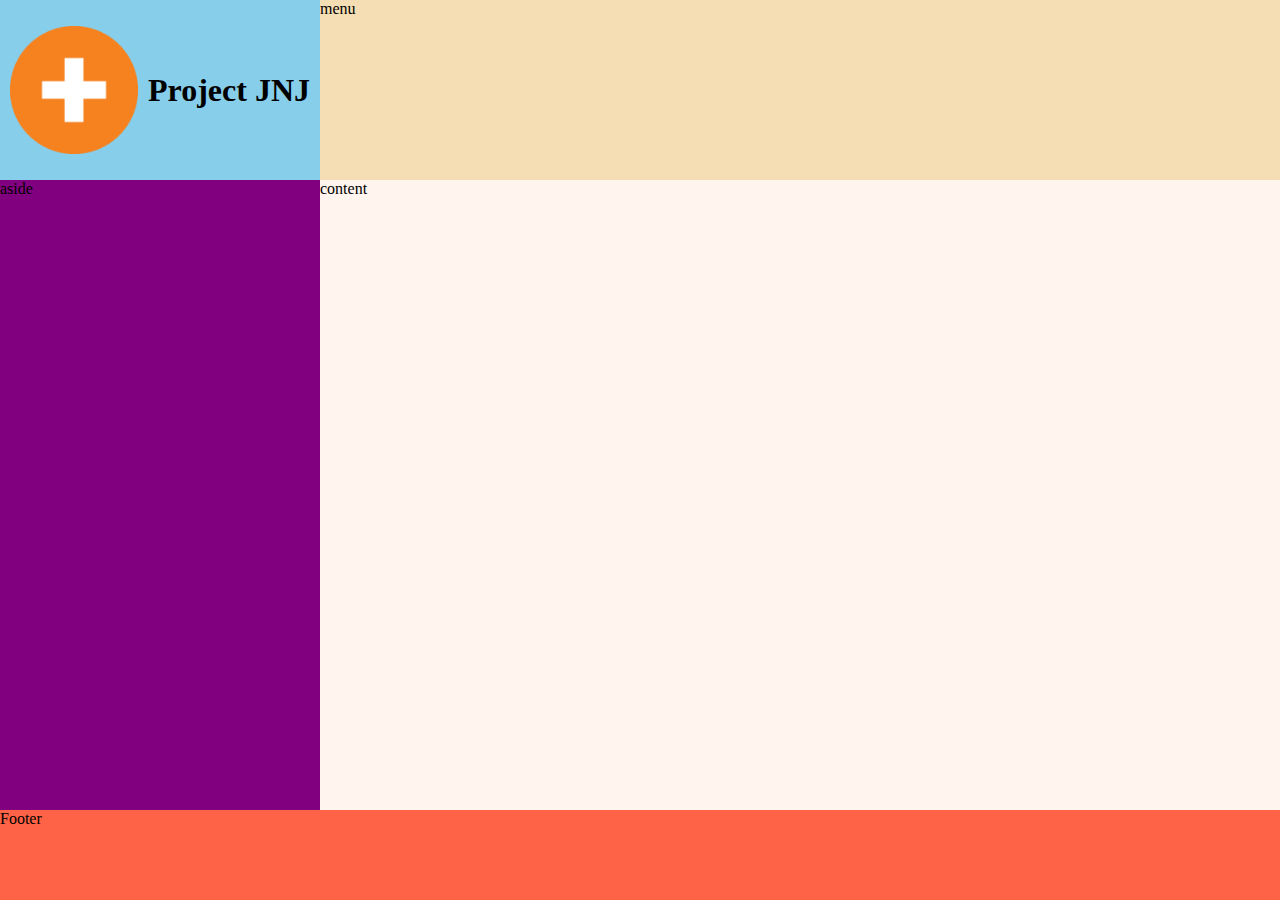
<file: index.html>
<!DOCTYPE html>
<html lang="en">
<head>
  <meta charset="UTF-8">
  <meta name="viewport" content="width=device-width, initial-scale=1.0">
  <title>Project JNJ</title>
  <link rel="stylesheet" href="./style.css" />
</head>
<body>
  <header>
    <div id="logo">
      <img src="./assets/logo.png" />
      <h1 class="title">Project JNJ</h1>
    </div>
    <div class="menu">menu</div>
  </header>
  <main>
    <aside>aside</aside>
    <content>content</content>
  </main>
  <footer>Footer</footer>
</body>
</html>
</file>
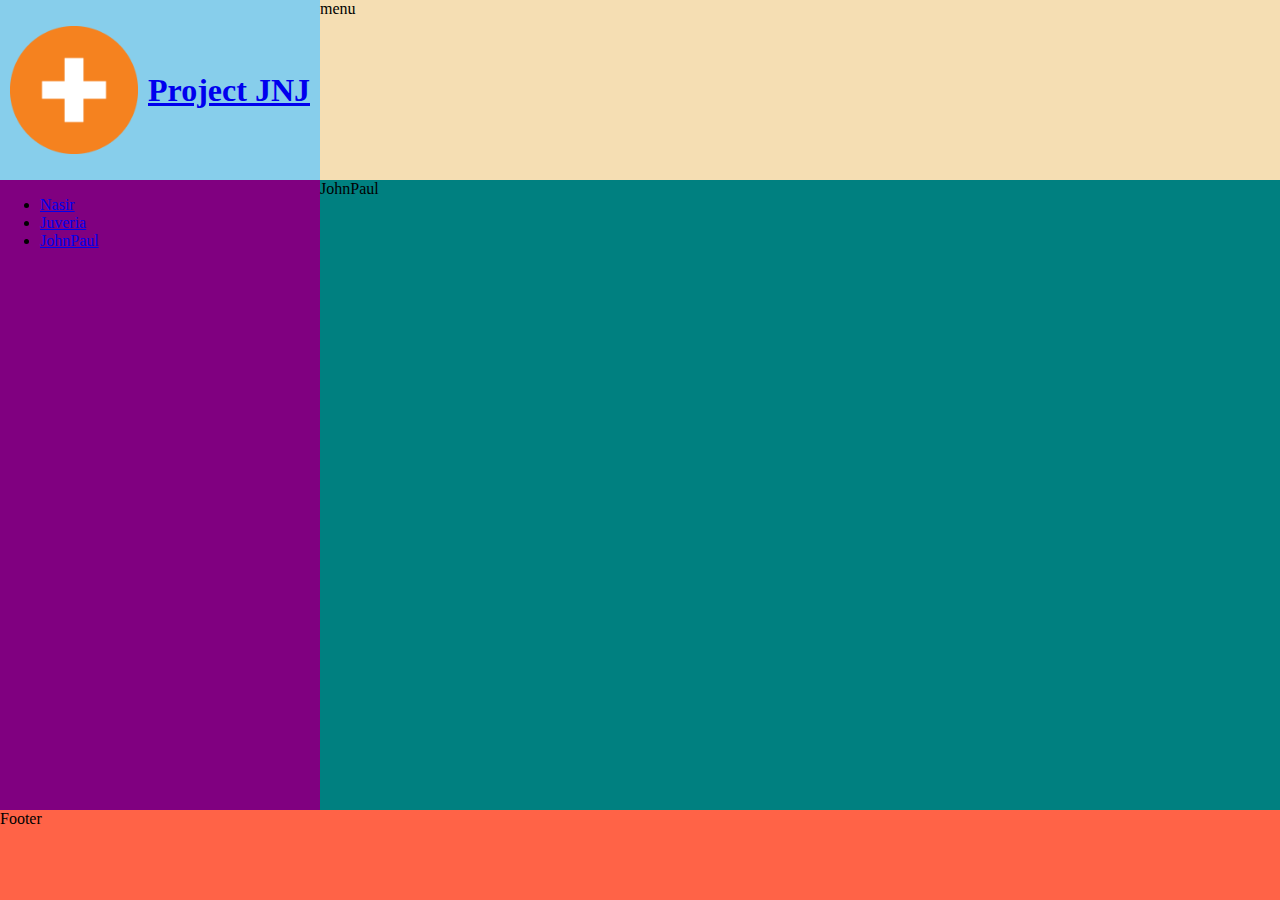
<file: johnpaul.html>
<!DOCTYPE html>
<html lang="en">
<head>
  <meta charset="UTF-8">
  <meta name="viewport" content="width=device-width, initial-scale=1.0">
  <title>Project JNJ > JohnPaul</title>
  <link rel="stylesheet" href="./style.css" />
  <link rel="stylesheet" href="./johnpaul.css" />
</head>
<body>
  <header>
    <div id="logo">
      <img src="./assets/logo.png" />
      <h1 class="title"><a href="./index.html">Project JNJ</a></h1>
    </div>
    <div class="menu">menu</div>
  </header>
  <main>
    <aside>
      <ul>
        <li><a href="./nasir.html">Nasir</a></li>
        <li><a href="./juveria.html">Juveria</a></li>
        <li><a href="./johnpaul.html">JohnPaul</a></li>
      </ul>
    </aside>
    <content>JohnPaul</content>
  </main>
  <footer>Footer</footer>
</body>
</html>
</file>
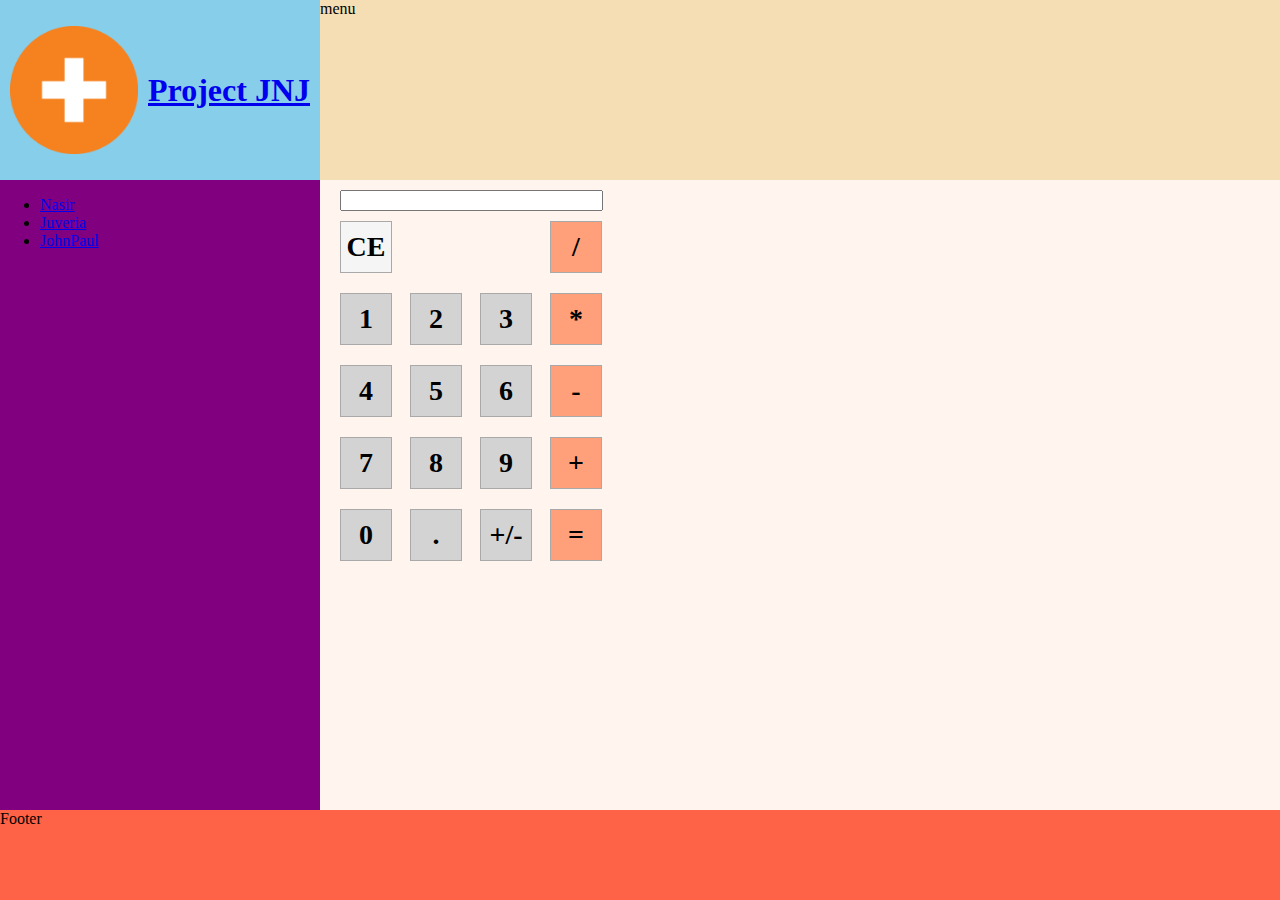
<file: nasir.html>
<!DOCTYPE html>
<html lang="en">
<head>
  <meta charset="UTF-8">
  <meta name="viewport" content="width=device-width, initial-scale=1.0">
  <title>Project JNJ > Nasir</title>
  <link rel="stylesheet" href="./style.css" />
  <link rel="stylesheet" href="./nasir.css" />
</head>
<body>
  <header>
    <div id="logo">
      <img src="./assets/logo.png" />
      <h1 class="title"><a href="./index.html">Project JNJ</a></h1>
    </div>
    <div class="menu">menu</div>
  </header>
  <main>
    <aside>
      <ul>
        <li><a href="./nasir.html">Nasir</a></li>
        <li><a href="./juveria.html">Juveria</a></li>
        <li><a href="./johnpaul.html">JohnPaul</a></li>
      </ul>
    </aside>
    <content>
      <div class="calculator">
        <input class="input" type="text" />
        <div class="grid">
          <div class="button ce">
            CE
          </div>
          <div>
          </div>
          <div>
          </div>
          <div class="button action">
            /
          </div>
          <div class="button">
            1
          </div>
          <div class="button">
            2
          </div>
          <div class="button">
            3
          </div>
          <div class="button action">
            *
          </div>
          <div class="button">
            4
          </div>
          <div class="button">
            5
          </div>
          <div class="button">
            6
          </div>
          <div class="button action">
            -
          </div>
          <div class="button">
            7
          </div>
          <div class="button">
            8
          </div>
          <div class="button">
            9
          </div>
          <div class="button action">
            +
          </div>
          <div class="button">
            0
          </div>
          <div class="button">
            .
          </div>
          <div class="button">
            +/-
          </div>
          <div class="button action">
            =
          </div>
      </div>
      </div>
    </content>
  </main>
  <footer>Footer</footer>
</body>
</html>
</file>
<file: style.css>
body {
  margin: 0;
}

header {
  background-color: aquamarine;
  height: 20vh;
  display: flex;
}

main {
  height: 70vh;
  display: flex;
}

aside {
  background-color: purple;
  flex: 1;
}

content {
  background-color: seashell;
  flex: 3;
}

footer {
  background-color: tomato;
  height: 10vh;
}

#logo {
  background-color: skyblue;
  flex: 1;
  display: flex;
  align-items: center;
  justify-content: center;
}

#logo img {
  width: 128px;
  height: 128px;
}

#logo .title {
  padding-left: 10px;
}

.menu {
  background-color: wheat;
  flex: 3;
}
</file>
<file: johnpaul.css>
content {
  background-color: teal;
}
</file>
<file: nasir.css>
.button {
  width: 50px;
  height: 50px;
  background-color: lightgray;
  margin: 10px;
  display: flex;
  align-items: center;
  justify-content: center;
  font-size: 28px;
  font-weight: bold;
  border: darkgrey 1px solid;
  cursor: pointer;
  transition: border 1s;
}

.button:hover {
  border: black 1px solid;
}

.grid {
  display: grid;
  grid-template-columns: repeat(4, 70px);
}

.button.action {
  background-color: lightsalmon;
}

.button.ce {
  background-color: whitesmoke;
}

.calculator {
  display: inline-block;
  margin: 10px;
}

.input {
  width: calc(100% - 25px);
  margin-left: 10px;
}
</file>
